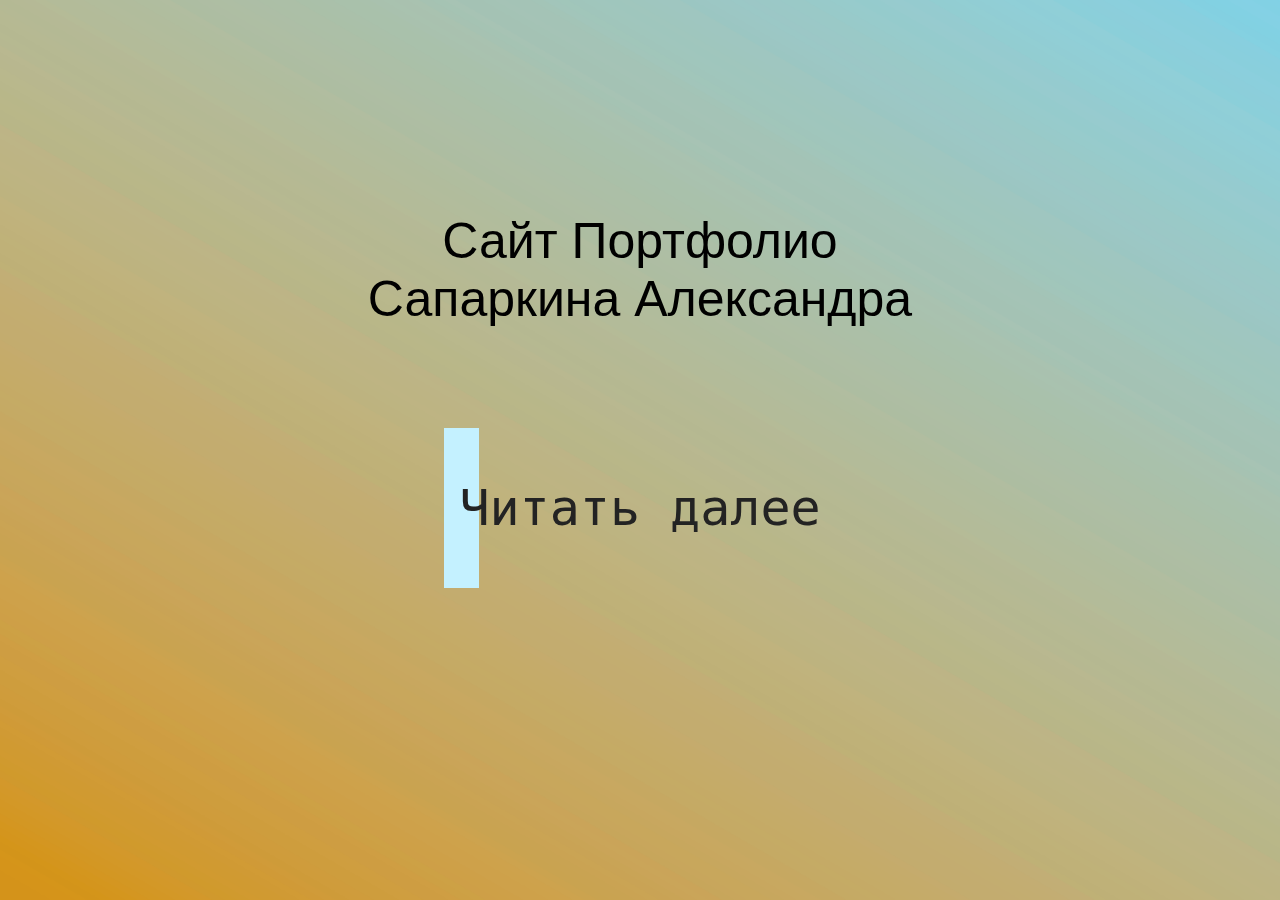
<file: index.html>
<!DOCTYPE html>
<html lang="en">
<head>
    <meta charset="UTF-8">
    <link rel="stylesheet" href="css/style copy.css" type="text/css">
    <title>Главная</title>
</head>
<body>
<div class="contentx">
    <div class="text">
        <div class="content-1">Сайт Портфолио</div>
        <div class="content-1">Сапаркина Александра</div>
        <a href="aboutme copy.html" class="button-2"><span>Читать далее</span></a>
    </div>
</div>
</body>
</html>
</file>
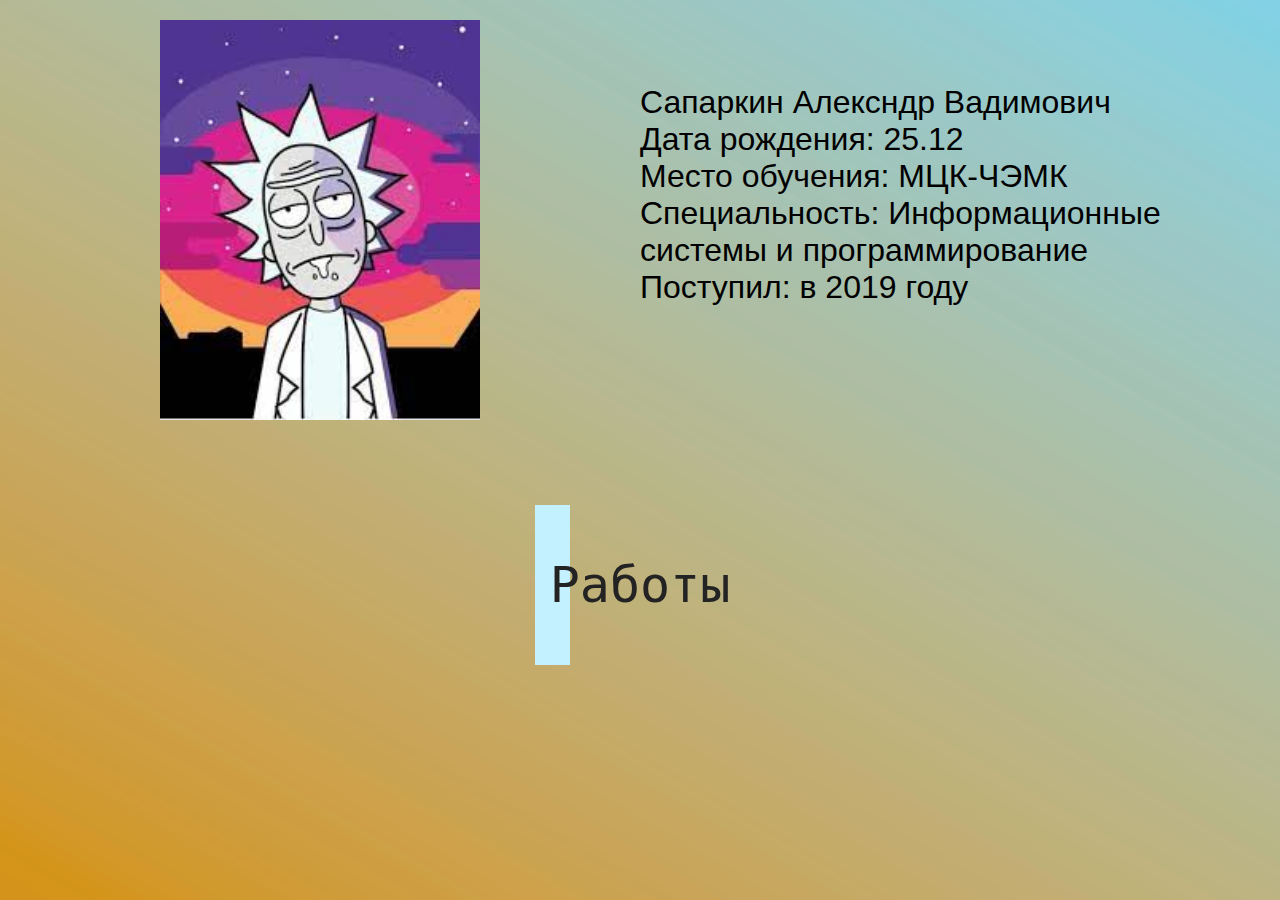
<file: aboutme copy.html>
<!DOCTYPE html>
<html lang="en">
<head>
    <meta charset="UTF-8">
    <link rel="stylesheet" href="css/style copy.css" type="text/css">
    <title>Обо мне</title>
</head>
<body>
<div class="contentx">
    <div class="photo-1">
        <img src="[data-uri]" width="320px">
    </div>
        <div class="rez">
        <div>Сапаркин Алексндр Вадимович</div>
        Дата рождения: 25.12
        <div>Место обучения: МЦК-ЧЭМК</div>
        <div>Специальность: Информационные системы и программирование
        Поступил: в 2019 году</div>
        </div>
    </div>
    <div class="text-1">
        <a href="work.html" class="button-2"><span>Работы</span></a>
</div>
</body>
</html>
</file>
<file: css/style copy.css>
html{
        background-image: url(phon.png);
        background-repeat: no-repeat;
        background-position: center center;
        background-attachment: fixed;
        -webkit-background-size: cover;
        -moz-background-size: cover;
        -o-background-size: cover;
        background-size: cover;
}
body{
    padding: 0%;
    height: 100%;
    width: 100%;
    margin: 0%;
}
.content-1{
    font-size: 50px;
    font-family:'Arial', serif;
    color: balck
}
.text{
    position: relative;
    margin-top: 15%;
    text-align: center;
}
.text-1{
    text-align: center;
}
.button-2{
    text-decoration: none;
    position: relative;
    display: inline-block;
    height: 160px;
    line-height: 160px;
    padding: 0 15px;
    font-family: monospace;
    font-size: 50px;
    color: #232323;
    margin-top: 100px;
}
.button-2 span {
    position: relative;
}
.button-2:before {
    content: "";
    position: absolute;
    top: 0;
    left: 0;
    width: 35px;
    height: 100%;
    background: #C4F1FF;
    transition: .3s ease-in-out;
}
.button-2:hover:before {
    width: 100%;
}
.contentx{
    position:relative;
    top: 20px;
    margin:0px auto;
    background-color: none;
    z-index: 1;
    height:405px;
   }
.photo-1{
    float: left;
    width: 50%;
    height: 100%;
    text-align: center;

}   
.rez{
    font-family: 'Open Sans', sans-serif;
    margin-left: 45%;
    padding-right: 5%;
    font-size: 32px;
    text-align: left;
    width: 50%;
    padding-top: 5%;
   }
   .button-3{
    text-decoration: none;
    position: relative;
    display: inline-block;
    height: 60px;
    line-height: 60px;
    padding: 0 15px;
    font-family: monospace;
    font-size: 25px;
    color: #232323;
    margin: 15px 0 15px 50%;
}
.button-3 span {
    position: relative;
}
.button-3:before {
    content: "";
    position: absolute;
    top: 0;
    left: 0;
    width: 35px;
    height: 100%;
    background: #C4F1FF;
    transition: .3s ease-in-out;
}
.button-3:hover:before {
    width: 100%;
}
.workblock{
    border: 2px solid #000;
    display: block;
    width: 97%;
    height: 50px;
    margin: 10px -100px 10px 10px;
}
.contener{
    text-align: center;
}
.bbody{
    height: 1080px;
}
.doc{
    width: 360px;
}
ul {
    list-style: none;
 }
.topmenu {
    background: rgba(255, 255, 255, 0);
 }
 
 .topmenu a {
    text-decoration: none;
    display: block;
    transition: .4s ease-in-out;
 }
 
 .topmenu>li>a {
    padding: 20px;
    color: #1b1b1b;
    text-transform: uppercase;
    font-weight: bold;
    letter-spacing: 1px;
    font-family: 'Exo 2', sans-serif;
 }
 
 .topmenu li a:hover {
    color: #944b51;
 }
 .submenu li a {
    border-bottom: 1px solid #efefef;
    font-size: 12px;
    color: #484848;
    font-family: 'Kurale', serif;
 }
 

 @media(min-width: 600px) {
    .topmenu {
       width: 100%;
       display: flex;
       justify-content: center;
    }
    .topmenu>li {
       position: relative;
    }
    .topmenu>li:after {
       content: "";
       position: absolute;
       right: 0;
       width: 1px;
       height: 12px;
       background: #d2d2d2;
       top: 24px;
       box-shadow: 4px -2px 0 #d2d2d2;
       transform: rotate(30deg);
    }
    .topmenu>li:last-child:after {
       background: none;
       box-shadow: none;
    }
    .submenu {
        padding: 0;
       position: absolute;
       left: 50%;
       top: 100%;
       width: 210px;
       margin-left: -100px;
       background: #fafafa;
       border: 1px solid #ededed;
       z-index: 5;
       visibility: hidden;
       opacity: 0;
       transform: scale(.8);
       transition: .4s ease-in-out;
    }
    .topmenu>li:hover .submenu {
       visibility: visible;
       opacity: 1;
       transform: scale(1);
    }
    .submenu li a {
       text-align: center;
       padding: 10px 0;
       margin: 0 10px;
    }
 }
</file>
